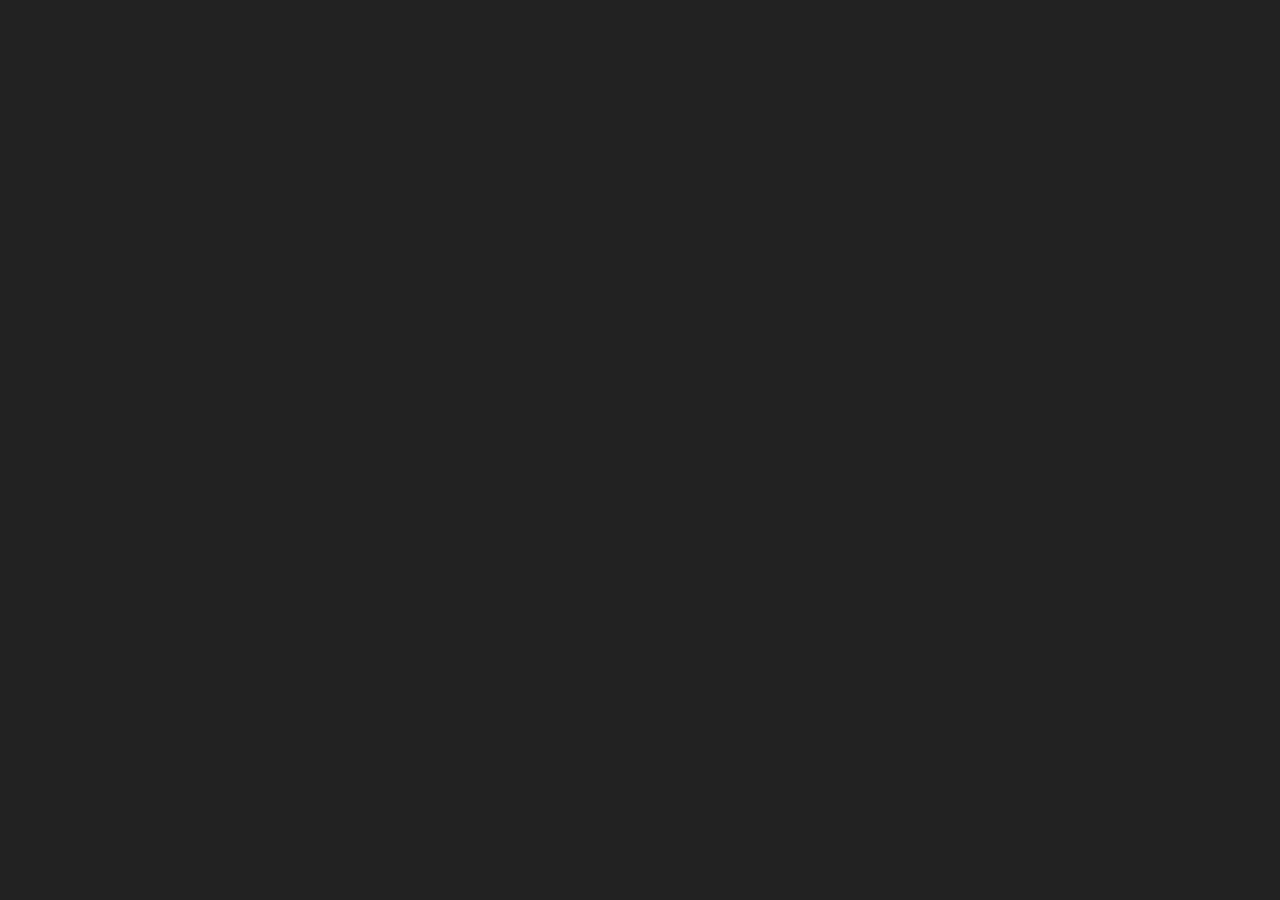
<file: index.html>
<!DOCTYPE html>
<html lang="PT-BR">
<head>
    <meta charset="UTF-8" />
    <meta name="viewport" content="width=device-width,initial-scale=1.0" />
    <title>Gabriel Gomes</title>
    <link rel="stylesheet" href="CSS/normalize.css" media="all">
    <link rel="stylesheet" href="CSS/style.css" media="screen">
    <link rel="stylesheet" href="CSS/grid-view.css" media="screen">
</head>
<body>
    <header id="HEADER" class="row">
        <div class="col-08">
            <h1>Gabriel Gomes</h1>
            <span>Desenvolvedor e Programador</span>
        </div>
        <nav class="col-04">
            <a href="#">Início</a>
            <a href="#">Projetos</a>
            <a href="#">Contato</a>
        </nav>
    </header>
    <main>
        <article>
            <header id="INTRO">
                <img src="Media/Images/profile.jpg" alt="github profile picture">
                <h1>Seja bem-vindo.</h1>
                <h2>Sou <span>Gabriel Gomes</span><br>e este é meu <em>web-site</em>.</h2>
            </header>
            <section>

            </section>
        </article>
    </main>
</body>
</html>
</file>
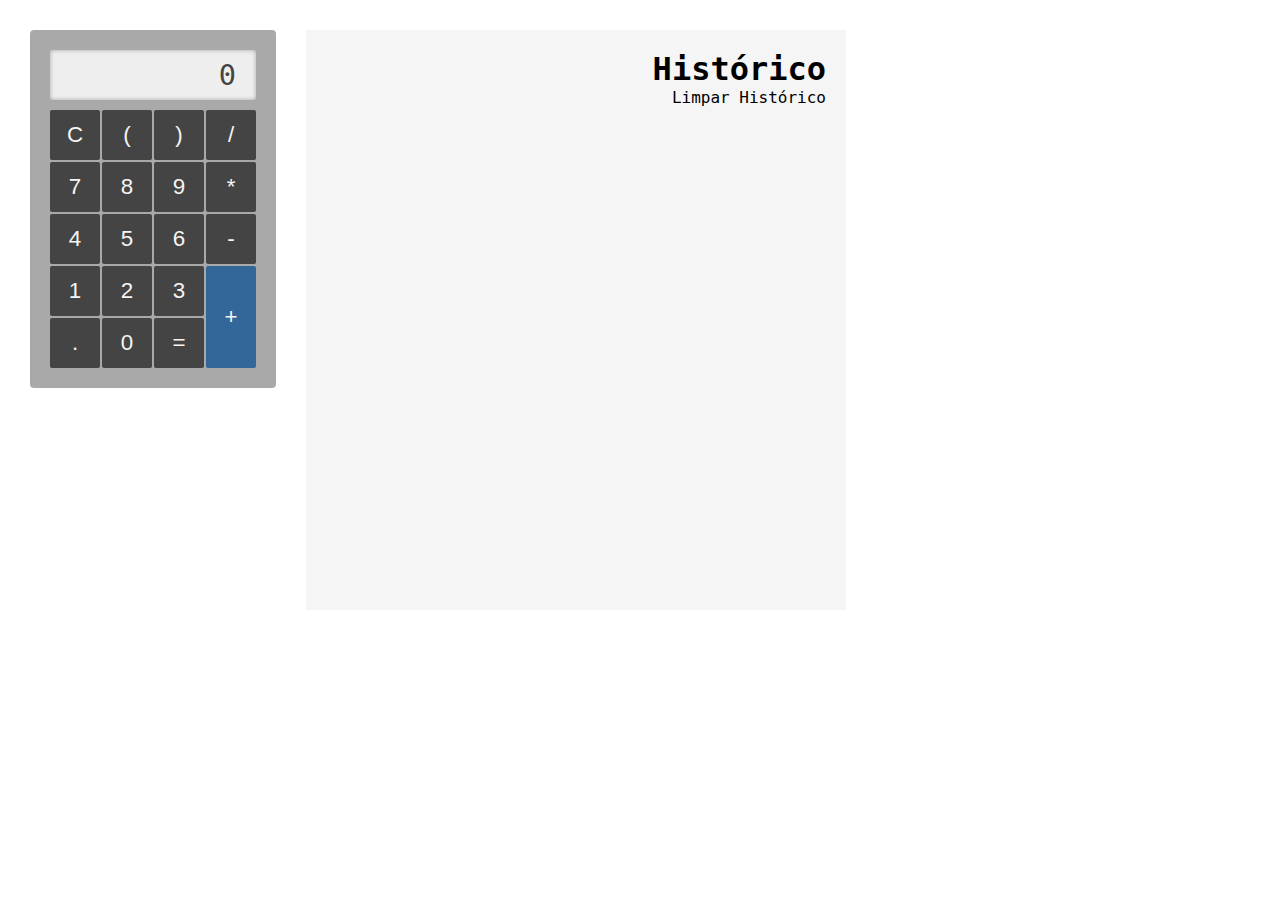
<file: Projects/Calculadora/index.html>
<!DOCTYPE html>
<html>
<head>
    <meta charset="utf-8" />
    <meta name="viewport" content="width=device-width,initial-scale=1" />
    <title>Calculadora</title>
    <style>
        * {margin: 0; padding: 0;}
        body {padding: 30px;}
        #body {
            float: left;
            display: flex;
            flex-flow: column;
            background: darkgray;
            width: fit-content;
            padding: 20px;
            border-radius: 4px;
        }

        #body > * {
            flex: 1 1 auto;
            min-height: 50px;
        }

        input {
            color: #444;
            background-color: #eee;
            box-shadow: 0px 0px 4px inset #00000050;
            font-family: monospace;
            margin-bottom: 10px;
            text-align: right;
            padding: 0 20px;
            font-size: 2.2em;
            width: 166px;
            outline: 0;
            border: 0;
            border-radius: 2px;
        }
        input::placeholder {color: #444;
        }

        #numpad {
            display: grid;
            grid-template: 50px 50px 50px 50px 50px / 50px 50px 50px 50px;
            gap: 2px;
        }

        button {
            transition: all ease 100ms;
            background-color: #444;
            text-align: center;
            color: whitesmoke;
            font-size: 1.4em;
            border: 0;
            
            border-radius: 2px;
        }
        button:hover { background-color: #808080;}
        button:active { background-color: silver; color: #444;}

        #plus {
            grid-row: auto / span 2;
            background-color: #369;
        }
        #plus:hover {background-color: #69c;}
        #plus:active {background-color: azure; color: #369;}

        #history{
            max-width: 100%;
            font-family: monospace;
            text-align: right;
            width: 500px;
            min-height: 60vh;
            padding: 20px;
            margin-left: 30px;
            background-color: whitesmoke;
            font-size: 16px;
            float: left;
        }
    </style>
</head>
<body>
    <div id="body">
        <input type="text" placeholder="0" disabled>
        <div id="numpad">
            <button onclick="Reset()">C</button>
            <button class="key" value="("></button>
            <button class="key" value=")"></button>
            <button class="key" value="/"></button>

            <button class="key" value="7"></button>
            <button class="key" value="8"></button>
            <button class="key" value="9"></button>
            <button class="key" value="*"></button>

            <button class="key" value="4"></button>
            <button class="key" value="5"></button>
            <button class="key" value="6"></button>
            <button class="key" value="-"></button>

            <button class="key" value="1"></button>
            <button class="key" value="2"></button>
            <button class="key" value="3"></button>
            <button class="key" value="+" id="plus"></button>

            <button class="key" value="."></button>
            <button class="key" value="0"></button>
            <button onclick="Result()">=</button>
        </div>
    </div>

    <div id="history">
        <h1>Histórico</h1>
        <p onclick='ClearHistory()'>Limpar Histórico</p>
    </div>

    <script>
        // Declarações:
        var cycle = false;
        let Key = document.querySelectorAll('.key');
        const DISPLAY = document.querySelector('input');
        const HISTORY = document.querySelector('#history');
        
        for (let i = 0; i < Key.length; i++){
            
            // I. Adicionando caracteres à equação:
            Key[i].addEventListener('click', function(){

                // Checa a finalização da conta;
                if(cycle){
                    Reset();
                    cycle = false;
                }

                if (DISPLAY.value == 0)
                    DISPLAY.value = Key[i].value;
                else
                    DISPLAY.value += Key[i].value;
            });

            // II. Mostrando o valor na tecla:
            if (Key[i].value !== "")
                Key[i].innerHTML = Key[i].value;
        }

        function Reset(){
            DISPLAY.value = 0;
        }

        function Result(){
            HISTORY.innerHTML += DISPLAY.value + " = ";
            DISPLAY.value = eval(DISPLAY.value);
            HISTORY.innerHTML += "<b>" + DISPLAY.value + "</b><br>";
            cycle = true;
        }

        function ClearHistory(){
            HISTORY.innerHTML = "<h1>Histórico</h1><p onclick='ClearHistory()'>Limpar Histórico</p>";
        }
    </script>
</body>
</html>
</file>
<file: CSS/style.css>
@import 'animation.css';

html {
    /* Aparência */
    font-family: Helvetica, Arial, sans-serif;
    overflow-x: hidden;
    
}

body > * {
    /* Dimensionamento */
    padding: 0 10vw;
}

/* #region [#HEADER] ================================================== */
#HEADER {
    /* Dimensionamento */
    position: fixed;
    display: flex;
    padding: 10px 10vw;
    width: 100%;
    z-index: 999;
    
    /* Aparência */
    opacity: 0%;
    cursor: default;
    user-select: none;
    font-variant: small-caps;
    border-bottom: 4px solid cyan;

    animation:  1s _opacityAndSoftShadow 1s forwards;
}

#HEADER h1 {
    /* Dimensionamento */
    margin: 0;
}

#HEADER nav {
    /* Dimensionamento */
    display: flex;

    /* Aparência */
    align-items: center;
}

#HEADER nav a {
    /* Dimensionamento */
    display: inline-block;
    padding: 4px 6px;
    flex: 1 1 33%;

    /* Aparência */
    color: black;
    text-align: center;
    text-decoration: none;
    transition: all 250ms ease-out;
}
#HEADER nav a:hover {
    background-color: cyan;
    transform: translate(0, -3px);
}
/* #endregion */

#INTRO {
    /* Dimensionamento */
    height: 100vh;
    margin: 0 -10vw;
    padding: 20vh 10vw 10vh 10vw;

    /* Aparência */
    user-select: none;
    color: white;
    background-color: #222;
    font-variant: small-caps;
}

#INTRO img {
    /* Dimensionamento */
    height: 360px;
    border-radius: 50%;
    position: absolute;
    z-index: 1;
    right: 15vw;

    /* Aparência */
    user-select: none;
    -webkit-user-drag: none;
    opacity: 0;
    transition: all 500ms ease-out;
    animation: 1s _opacityAndSoftShadow 3s forwards;
}
#INTRO img:hover {
    transform: scale(102%);
}

#INTRO h1, #INTRO h2 {
    position: relative;
    margin: 0;
    top: 35vh;
    left: 100vw;
    z-index: 0;

    animation: 0.75s _rightToLeft ease-out 2s forwards;
}
#INTRO h1 {
    font-size: 3.2em;
}
#INTRO h2 {
    color: silver;
    font-size: 3.0em;
    animation: 0.80s _rightToLeft ease-out 2s forwards;
}
#INTRO h2 span{
    color: #00aaaa;
    transition: all 250ms ease-out;
}
#INTRO h2 span:hover {
    color: cyan;
    text-shadow: 0 0 10px #00ffff50;
}
</file>
<file: CSS/grid-view.css>
* {box-sizing: border-box;}

row::after {
    display: table;
    content: "";
    clear: both;
}

[class*="col-"]{
    width: 100%;
    float: left;
}

@media only screen and (min-width: 600px) {
    .col-01{width: 08.33%;}
    .col-02{width: 16.66%;}
    .col-03{width: 25.00%;}
    .col-04{width: 33.33%;}
    .col-05{width: 41.66%;}
    .col-06{width: 50.00%;}
    .col-07{width: 58.33%;}
    .col-08{width: 66.66%;}
    .col-09{width: 75.00%;}
    .col-10{width: 83.33%;}
    .col-11{width: 96.66%;}
    .col-12{width: 100.0%;}
}
</file>
